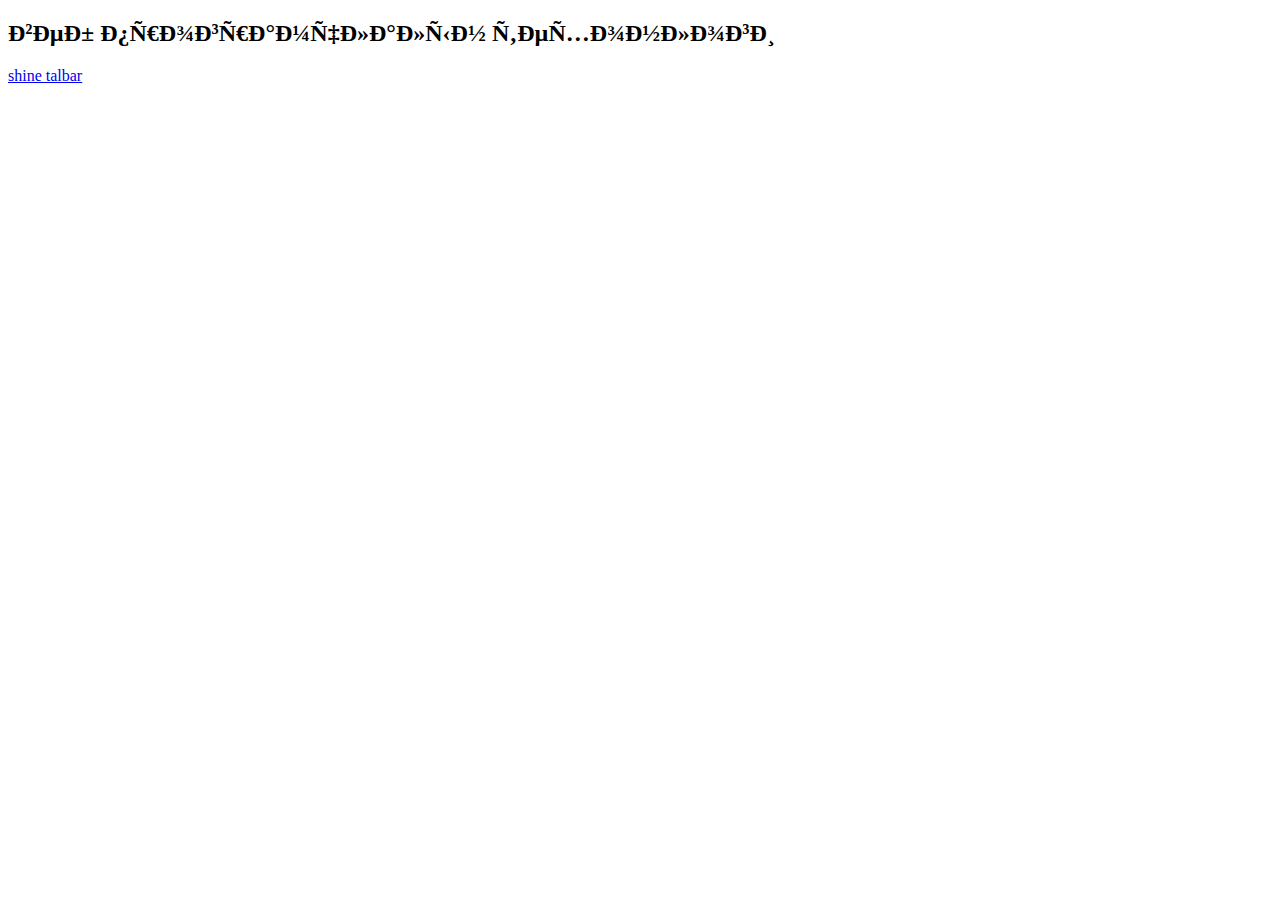
<file: about.html>
<!DOCTYPE html>
<html lang="en">
    <head>
        <meta charset="UFT-8">
        <meta name="viewport" content="width=device-width, initial-scale=1.0">
        <title>web programchlal</title>
    </head>
    <body>
        <h2>веб програмчлалын техонлоги</h2>
        <a href="index.html">shine talbar</a>
    </body>
</html>
</file>
